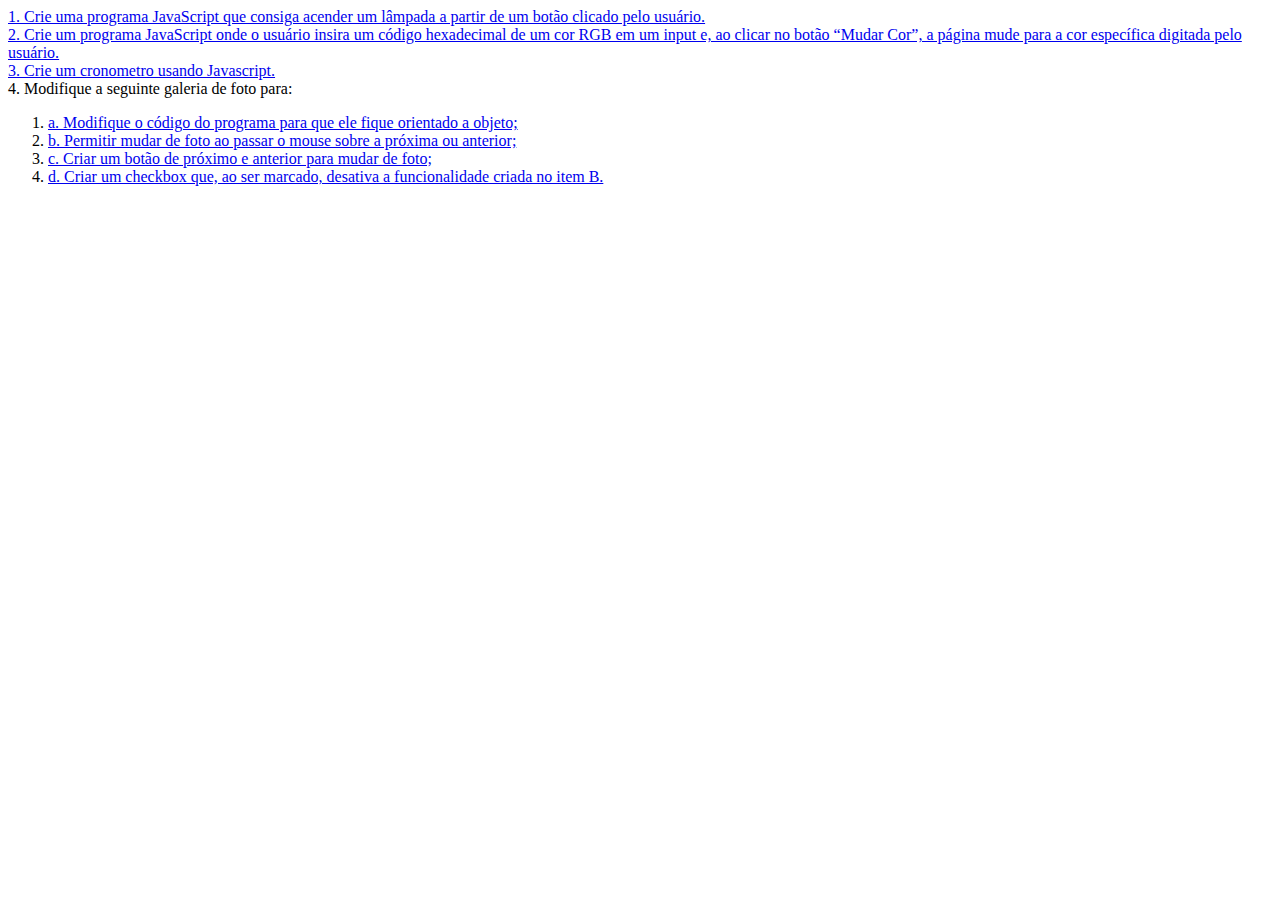
<file: index.html>
<!DOCTYPE html>
<html lang="pt-br">
<head>
  <title>Lista de Exercício</title>
</head>
<body>

  <a href="PrimeiraQuestão/index.html">
    1. Crie uma programa JavaScript que consiga acender um
    lâmpada a partir de um botão clicado pelo usuário.
  </a><br>

  <a href="SegundaQuestão/index.html">
    2. Crie um programa JavaScript onde o usuário insira um
    código hexadecimal de um cor RGB em um input e, ao
    clicar no botão “Mudar Cor”, a página mude para a cor
    específica digitada pelo usuário.
  </a><br>

  <a href="TerceiraQuestão/index.html">
    3. Crie um cronometro usando Javascript.
  </a><br>

  <a>
    4. Modifique a seguinte galeria de foto para:
  </a>

  <ol>
    <li><a href="QuartaQuestão/a/index.html">a. Modifique o código do programa para que ele fique orientado a objeto;</a></li>
    <li><a href="QuartaQuestão/b/index.html">b. Permitir mudar de foto ao passar o mouse sobre a próxima ou anterior;</a></li>
    <li><a href="QuartaQuestão/c/index.html">c. Criar um botão de próximo e anterior para mudar de foto;</a></li>
    <li><a href="QuartaQuestão/d/index.html">d. Criar um checkbox que, ao ser marcado, desativa a funcionalidade criada no item B.</a></li>
  </ol>

</body>
</html>
</file>
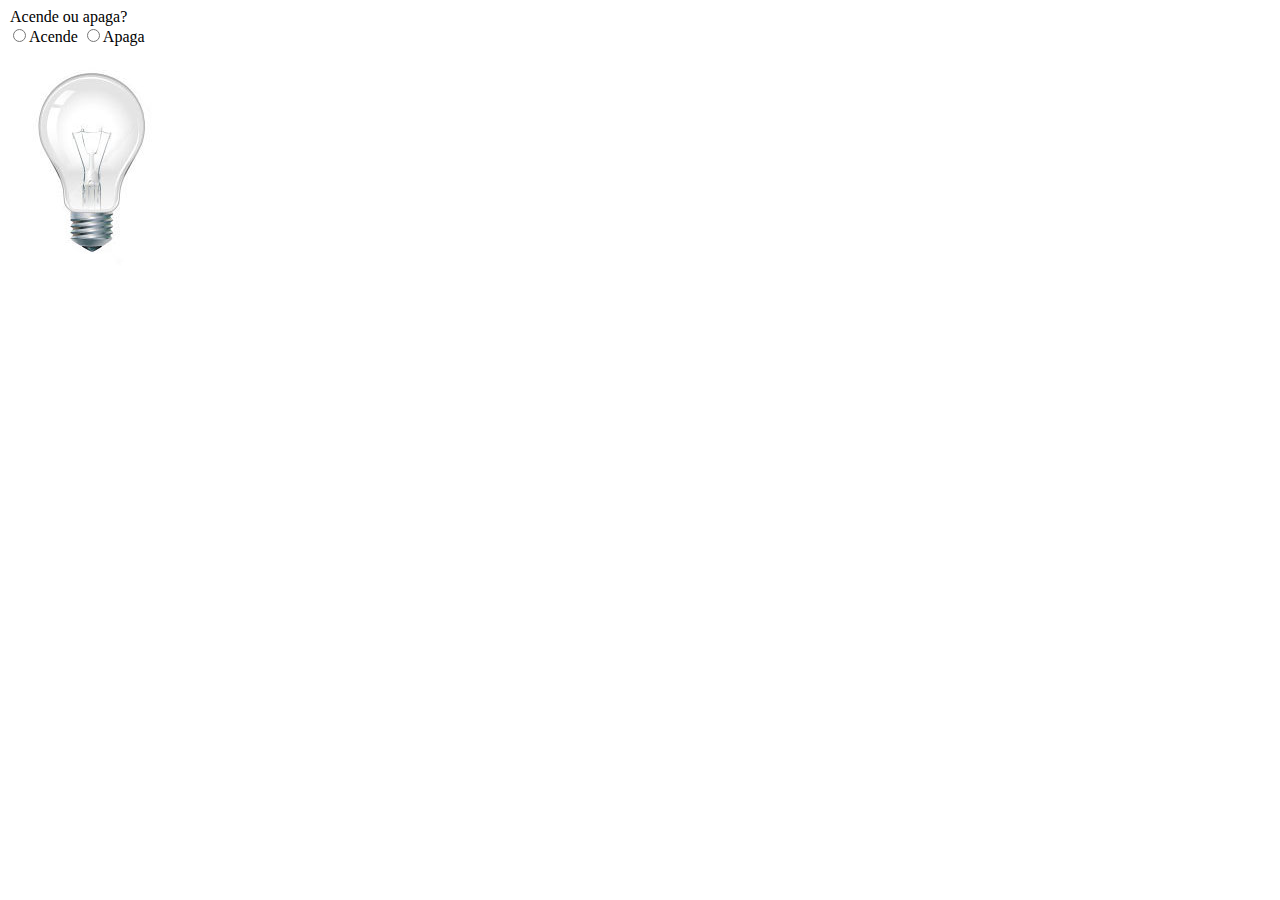
<file: PrimeiraQuestão/index.html>
<!DOCTYPE html>
<html>
<head>
  <title>Lista de Exercício</title>
</head>
<body>


  <div id="escolhe">
    <legend>Acende ou apaga?</legend>
    <input type="radio" name="escolhe" onclick="myFunctionAcende()"/>Acende
    <input type="radio" name="escolhe" onclick="myFunctionApaga()"/>Apaga
  </div>

  <div id="lampada">
    <img id="lamp" src="lampOff.jpg"/>
  </div>

  <script src="script.js"></script>
</body>
</html>
</file>
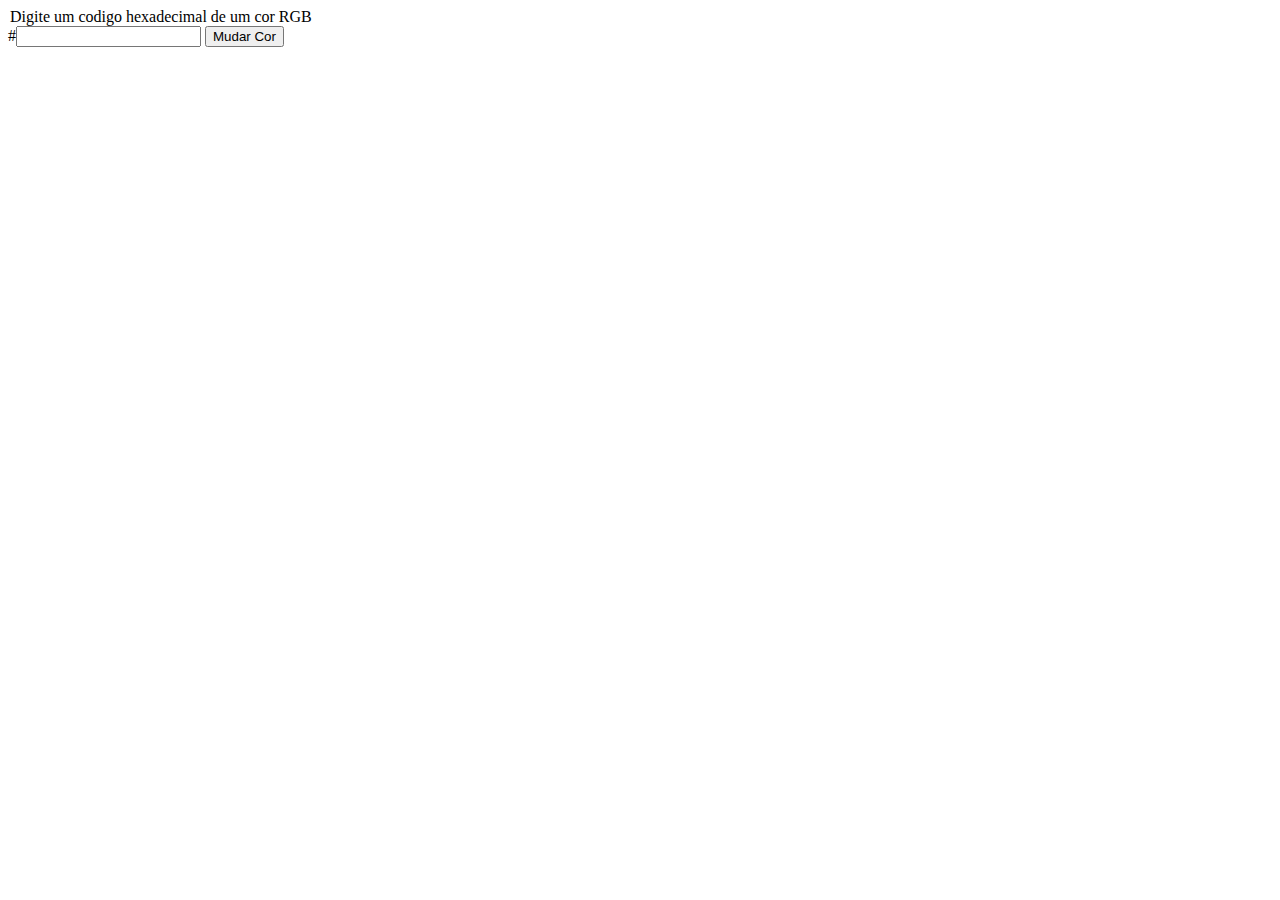
<file: SegundaQuestão/index.html>
<!DOCTYPE html>
<html>
<head>
  <title>Lista de Exercício</title>
</head>
<body>

  <div id="codigo">
    <legend>Digite um codigo hexadecimal de um cor RGB</legend>
    #<input type="text" name="codHex" id="codHex" maxlength="6"/>
    <input type="submit" value="Mudar Cor" onclick="myFunction()">
  </div>

  <script src="script.js"></script>
</body>
</html>
</file>
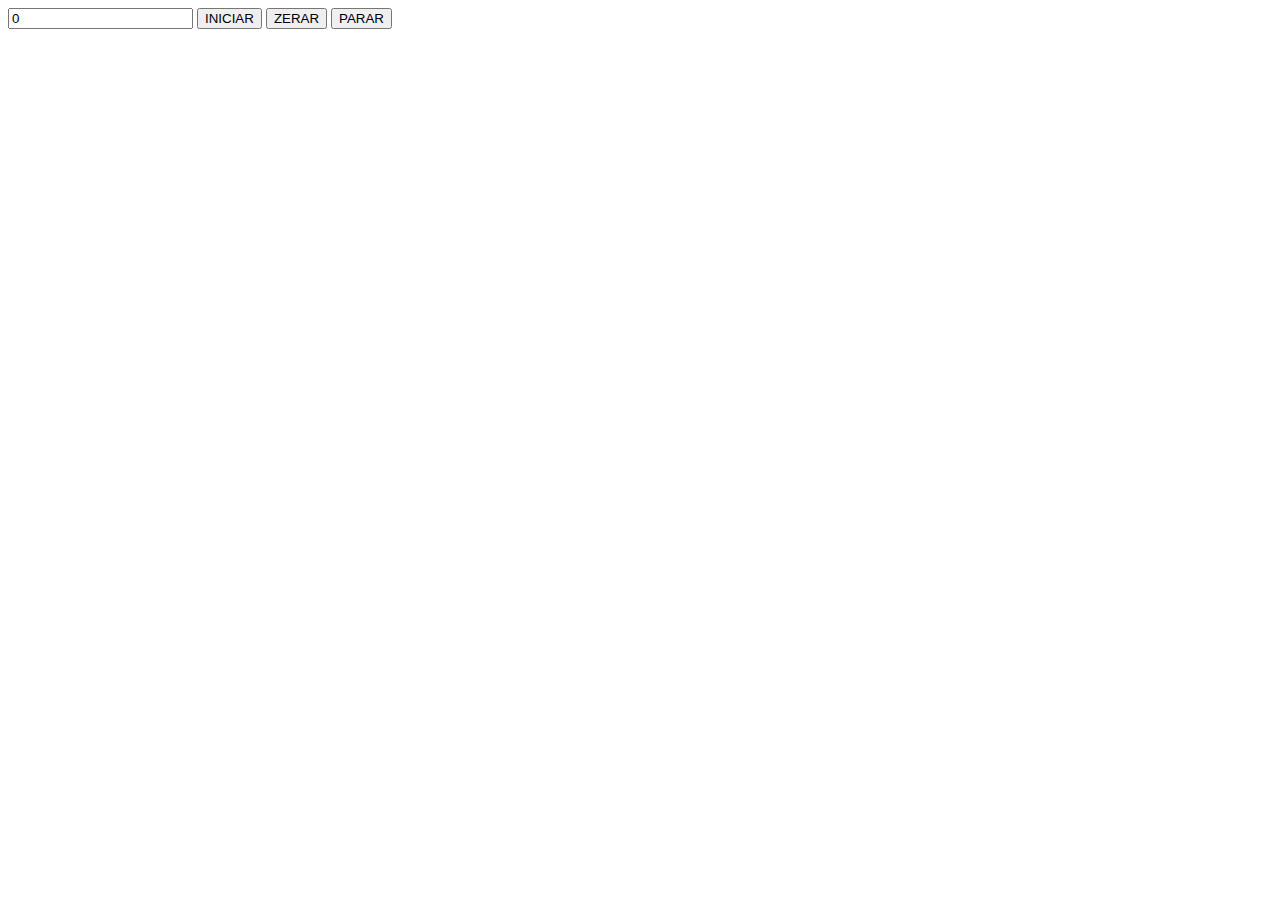
<file: TerceiraQuestão/index.html>
<!DOCTYPE html>
<html>
<head>
  <title>Lista de Exercício</title>
</head>
<body>

  <div id="cronometro">
    <input type="number" id="tempo" name="tempo" value="0" />
    <button id="iniciar">INICIAR</button>
    <button id="zerar">ZERAR</button>
    <button id="parar">PARAR</button>
  </div>
  
  <script src="script.js"></script>
</body>
</html>
</file>
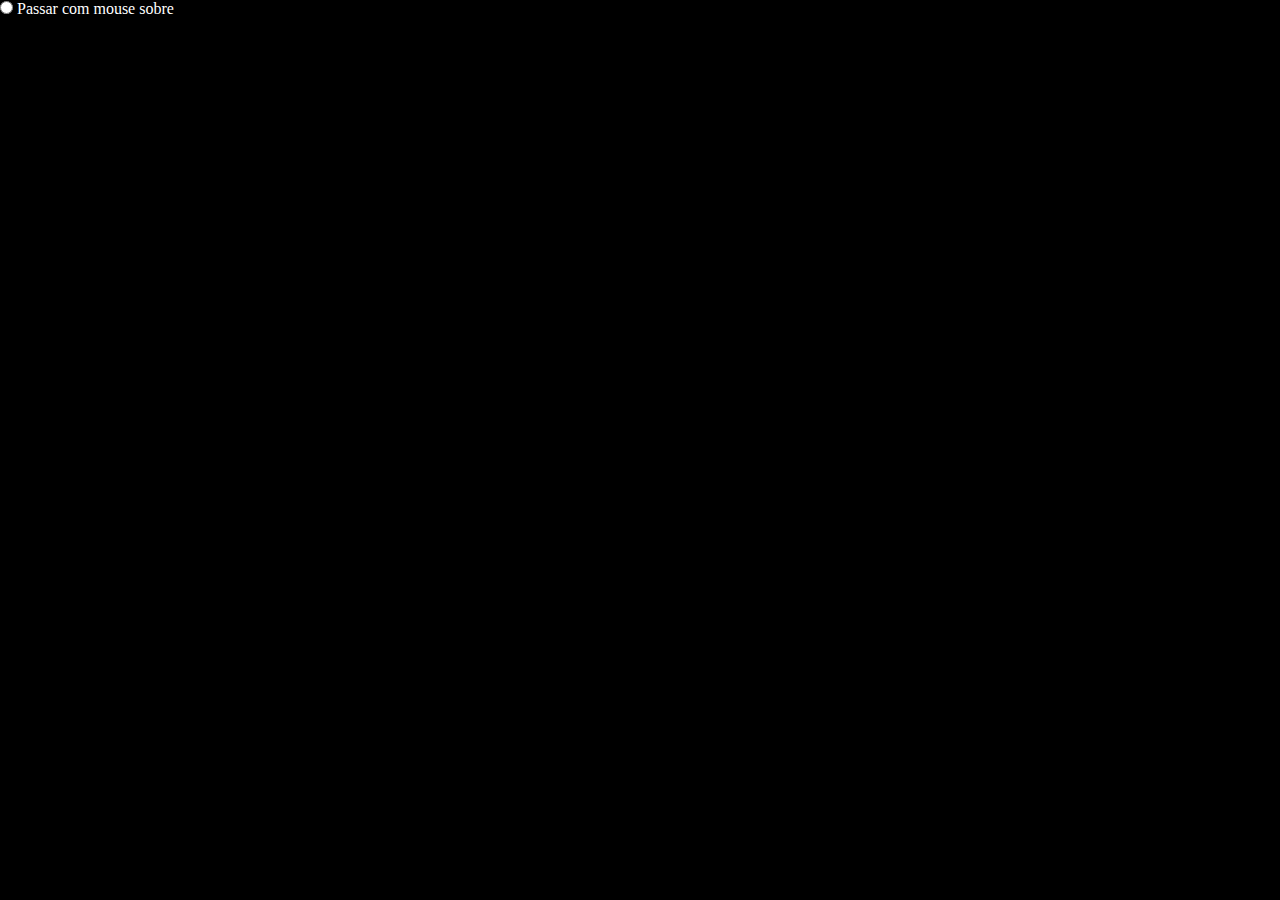
<file: QuartaQuestão/d/index.html>
<!DOCTYPE html>
<html>
<head>
  <title>Lista de Exercício</title>
  <link rel="stylesheet" href="style.css">
</head>
<body>

  <div id="checkbox">
    <input type="radio" name="hover" id="hover"/>
    <scan style="color:#ffffff;">Passar com mouse sobre</scan>
  </div>

  <div class="gallery">
  <div class="gallery__prev"></div>
  <div class="gallery__next"></div>
  <div class="gallery__stream">
    <div class="gallery__item bg-1"></div>
    <div class="gallery__item bg-2"></div>
    <div class="gallery__item bg-3"></div>
    <div class="gallery__item bg-4"></div>
    <div class="gallery__item bg-5"></div>
    <div class="gallery__item bg-6"></div>
    <div class="gallery__item bg-7"></div>
  </div>
</div>

  <script src="script.js"></script>
</body>
</html>
</file>
<file: QuartaQuestão/d/style.css>
/* Global */

* {
  margin: 0;
  padding: 0;
  box-sizing: border-box;
}

body {
  background-color: #000;
}

/* Gallery */

.gallery {
  position: absolute;
  top: 50%;
  transform: translateY(-50%);
  width: 100%;
  height: 90%;
  max-height: 28vw;
  overflow: hidden;
}

.gallery:before,
.gallery:after {
  display: block;
  content: "";
  position: absolute;
  top: 0;
  width: 20%;
  height: 100%;
  z-index: 3;
}

.gallery:before {
  left: 0;
  background:  linear-gradient(to right, rgba(0,0,0,1) 0%, rgba(0,0,0,0) 100%);
}

.gallery:after {
  right: 0;
  background:  linear-gradient(to left, rgba(0,0,0,1) 0%, rgba(0,0,0,0) 100%);
}

.gallery__stream {
  position: relative;
  top: 50%;
  transform: translateY(-50%);
  width: 100%;
  height: 100%;
}

.gallery__item {
  position: absolute;
  width: 50%;
  height: 100%;
  transition: 1s all ease;
  background-size: cover;
  background-repeat: no-repeat;
  background-position: center center;
  border-radius: 5px;
}

.gallery__item:nth-child(1) {
  left: 0;
  z-index: 1;
  transform: translateX(-100%) scale(.8);
}

.gallery__item:nth-child(2) {
  left: 0;
  z-index: 2;
  transform: translateX(-50%) scale(.8);
}

.gallery__item:nth-child(3) {
  left: 50%;
  z-index: 4;
  transform: translateX(-50%) scale(1);
}

.gallery__item:nth-child(4) {
  left: 100%;
  z-index: 2;
  transform: translateX(-50%) scale(.8);
}

.gallery__item:nth-child(n+5) {
  left: 100%;
  z-index: 1;
  transform: scale(.8);
}

/* Controllers */

.gallery__prev,
.gallery__next {
  position: absolute;
  top: 50%;
  z-index: 4;
  width: 50%;
  height: 100%;
  transform: translateX(-50%) translateY(-50%) scale(.8);
  cursor: pointer;
}

.gallery__prev {
  left: 0;
}

.gallery__next {
  left: 100%;
}

/* Backgrounds */

.bg-1 {
  background-image: url(https://res.cloudinary.com/dm7h7e8xj/image/upload/v1554487589/star-wars-1_kgt8dr.jpg);
}

.bg-2 {
  background-image: url(https://res.cloudinary.com/dm7h7e8xj/image/upload/v1554487590/star-wars-2_tgzyxe.jpg);
}

.bg-3 {
  background-image: url(https://res.cloudinary.com/dm7h7e8xj/image/upload/v1554487591/star-wars-3_bkcmeb.jpg);
}

.bg-4 {
  background-image: url(https://res.cloudinary.com/dm7h7e8xj/image/upload/v1554487591/star-wars-4_opgyza.jpg);
}

.bg-5 {
  background-image: url(https://res.cloudinary.com/dm7h7e8xj/image/upload/v1554487591/star-wars-5_ulc9tx.jpg);
}

.bg-6 {
  background-image: url(https://res.cloudinary.com/dm7h7e8xj/image/upload/v1554487591/star-wars-6_la8whc.jpg);
}

.bg-7 {
  background-image: url(https://res.cloudinary.com/dm7h7e8xj/image/upload/v1554487590/star-wars-7_l3fcor.jpg);
}
</file>
